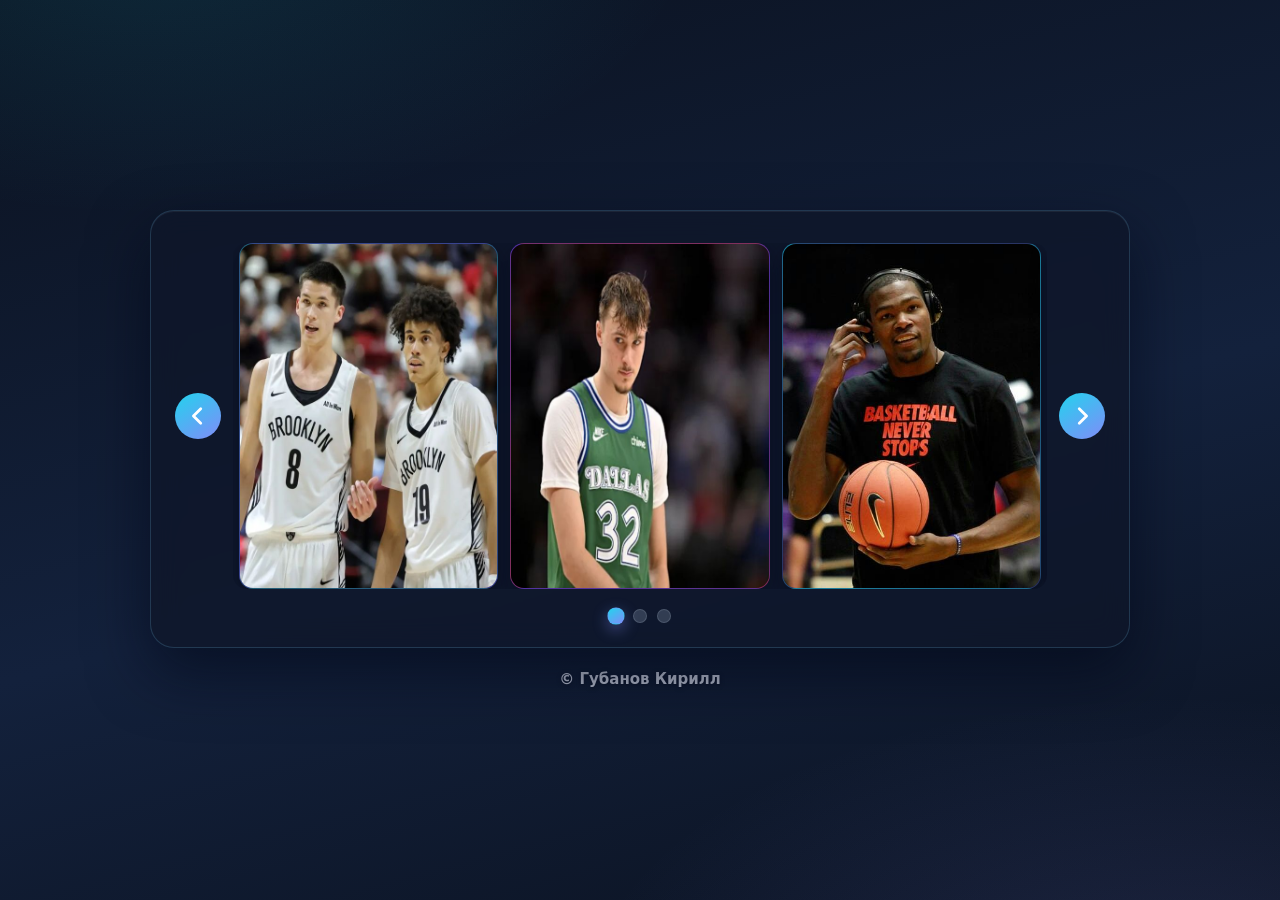
<file: index.html>
<!doctype html>
<html lang="ru">
<head>
  <meta charset="utf-8">
  <meta name="viewport" content="width=device-width, initial-scale=1">
  <meta name="theme-color" content="#0b1220">
  <title>Места, куда хочется вернуться — фотогалерея</title>
  <meta name="description" content="Фотогалерея путешествий: неоновый Токио, тихие переулки Киото и синий час на побережье Венеции. Восемь кадров, которые хочется пересматривать.">

  <link rel="icon" href="data:image/svg+xml,%3Csvg xmlns='http://www.w3.org/2000/svg' viewBox='0 0 64 64'%3E%3Crect width='64' height='64' rx='16' fill='%233858D6'/%3E%3Ccircle cx='32' cy='32' r='15' fill='none' stroke='white' stroke-width='4'/%3E%3Ccircle cx='32' cy='32' r='5' fill='white'/%3E%3C/svg%3E">

  <style>
    :root {
        --bg-deep: #0b1220;
        --bg-mid: #13213c;
        --card: rgba(15, 23, 42, 0.78);
        --card-border: rgba(125, 211, 252, 0.18);
        --text: #e8eefc;
        --muted: #93a4c3;
        --accent1: #22d3ee;
        --accent2: #818cf8;
        --accent3: #f0abfc;
        --glow: rgba(129, 140, 248, 0.45);
        --per-view: 3;
    }

    * {
        box-sizing: border-box;
    }

    body {
        margin: 0;
        min-height: 100vh;
        display: flex;
        flex-direction: column;
        align-items: center;
        justify-content: center;
        gap: 20px;
        padding: 24px 16px;
        overflow-x: hidden;
        background:
            radial-gradient(900px 480px at 12% -8%, rgba(34, 211, 238, 0.12), transparent 60%),
            radial-gradient(1000px 520px at 92% 112%, rgba(129, 140, 248, 0.16), transparent 60%),
            linear-gradient(165deg, var(--bg-deep) 0%, var(--bg-mid) 55%, var(--bg-deep) 100%);
        background-attachment: fixed;
        font-family: system-ui, -apple-system, "Segoe UI", Roboto, sans-serif;
        color: var(--text);
        line-height: 1.5;
    }

    .card {
        width: 100%;
        max-width: 980px;
        padding: 32px 24px 24px;
        background: var(--card);
        border: 1px solid var(--card-border);
        border-radius: 24px;
        box-shadow:
            0 24px 60px rgba(2, 6, 23, 0.6),
            inset 0 1px 0 rgba(255, 255, 255, 0.06);
        backdrop-filter: blur(14px);
        -webkit-backdrop-filter: blur(14px);
        max-height: 95vh;
        display: flex;
        flex-direction: column;
        justify-content: center;
    }

    .slider {
        display: flex;
        align-items: center;
        gap: 12px;
    }

    .viewport {
        flex: 1;
        min-width: 0;
        overflow: hidden;
        border-radius: 14px;
    }

    .track {
        display: flex;
        margin: 0;
        padding: 0;
        list-style: none;
        transition: transform 0.45s ease-in-out;
    }

    .slide {
        flex: 0 0 calc(100% / var(--per-view));
        padding: 0 6px;
    }

    .slide img {
        display: block;
        width: 100%;
        aspect-ratio: 3 / 4;
        max-height: 55vh;
        object-fit: cover;
        border-radius: 14px;
        user-select: none;
        -webkit-user-drag: none;
        box-shadow: 0 8px 22px rgba(2, 6, 23, 0.45);
        border: 1px solid rgba(125, 211, 252, 0.12);
        color: var(--muted);
        font-size: 14px;
        text-align: center;
    }

    /* Заглушки под фотографии: видны, пока файлы 1.jpg…8.jpg не добавлены */
    .slide:nth-child(3n + 1) img {
        background: linear-gradient(150deg, #164e63, #312e81);
    }
    .slide:nth-child(3n + 2) img {
        background: linear-gradient(150deg, #4c1d95, #831843);
    }
    .slide:nth-child(3n + 3) img {
        background: linear-gradient(150deg, #0e7490, #1e1b4b);
    }

    .arrow {
        flex: 0 0 auto;
        display: flex;
        align-items: center;
        justify-content: center;
        width: 46px;
        height: 46px;
        padding: 0;
        cursor: pointer;
        color: #ffffff;
        background: linear-gradient(145deg, var(--accent1), var(--accent2));
        border: none;
        border-radius: 50%;
        transition: transform 0.15s, box-shadow 0.15s, filter 0.15s;
        z-index: 10;
    }

    .arrow:hover {
        transform: scale(1.08);
        filter: brightness(1.1);
        box-shadow: 0 6px 18px var(--glow);
    }

    .arrow:focus-visible, .dot:focus-visible {
        outline: 3px solid var(--accent1);
        outline-offset: 2px;
    }

    .arrow svg {
        width: 22px;
        height: 22px;
        fill: none;
        stroke: currentColor;
        stroke-width: 3;
        stroke-linecap: round;
        stroke-linejoin: round;
    }

    .pager {
        display: flex;
        flex-direction: column;
        align-items: center;
        margin-top: 20px;
    }

    .dots {
        display: flex;
        flex-wrap: wrap;
        justify-content: center;
        gap: 10px;
    }

    .dot {
        width: 14px;
        height: 14px;
        padding: 0;
        cursor: pointer;
        background: rgba(148, 163, 184, 0.28);
        border: 1px solid rgba(148, 163, 184, 0.25);
        border-radius: 50%;
        transition: background 0.2s, transform 0.2s, box-shadow 0.2s;
    }

    .dot:hover {
        background: rgba(148, 163, 184, 0.5);
    }

    .dot.active {
        background: linear-gradient(145deg, var(--accent1), var(--accent2));
        border-color: transparent;
        transform: scale(1.25);
        box-shadow: 0 4px 12px var(--glow);
    }

    .main-footer {
        color: rgba(232, 238, 252, 0.75);
        font-size: 15px;
        font-weight: 600;
        text-align: center;
        text-shadow: 0 1px 4px rgba(2, 6, 23, 0.5);
        width: 100%;
    }

    .main-footer p {
        margin: 0;
    }

    @media (max-width: 600px) {
        :root {
            --per-view: 1;
        }
        .card {
            padding: 24px 12px 20px;
        }
        .slider {
            gap: 6px;
        }
        .arrow {
            width: 38px;
            height: 38px;
        }
        .slide img {
            max-height: 45vh;
        }
    }
  </style>
</head>
<body>

    <main class="card">
        <!-- Фотографии подключаются как 1.png … 7.png рядом с этим файлом -->
        <section id="gallery" class="slider" aria-label="Галерея изображений">
            <button type="button" class="arrow" id="prev" aria-label="Назад">
                <svg viewBox="0 0 24 24" aria-hidden="true"><path d="M15 4l-8 8 8 8"></path></svg>
            </button>

            <div class="viewport" id="viewport">
                <div class="track" id="track">
                    <div class="slide"><img src="1.png" alt="Фото 1"></div>
                    <div class="slide"><img src="2.png" alt="Фото 2"></div>
                    <div class="slide"><img src="3.png" alt="Фото 3"></div>
                    <div class="slide"><img src="4.png" alt="Фото 4"></div>
                    <div class="slide"><img src="5.png" alt="Фото 5"></div>
                    <div class="slide"><img src="6.png" alt="Фото 6"></div>
                    <div class="slide"><img src="7.png" alt="Фото 7"></div>
                </div>
            </div>

            <button type="button" class="arrow" id="next" aria-label="Вперёд">
                <svg viewBox="0 0 24 24" aria-hidden="true"><path d="M9 4l8 8-8 8"></path></svg>
            </button>
        </section>

        <nav class="pager" aria-label="Страницы галереи">
            <div class="dots" id="dots"></div>
        </nav>
    </main>

    <footer class="main-footer">
        <p>© Губанов Кирилл</p>
    </footer>

    <script>
        "use strict";

        document.addEventListener("DOMContentLoaded", function () {
            const phoneQuery = window.matchMedia("(max-width: 600px)");
            const track = document.getElementById("track");
            const viewport = document.getElementById("viewport");
            const prevButton = document.getElementById("prev");
            const nextButton = document.getElementById("next");
            const dotsBox = document.getElementById("dots");

            // Все слайды галереи
            const slides = track.children;
            const total = slides.length;
            let currentPageIndex = 0;

            function getPerView() {
                return phoneQuery.matches ? 1 : 3;
            }

            function getPageCount() {
                return Math.ceil(total / getPerView());
            }

            function render() {
                const perView = getPerView();
                // Ограничиваем индекс, чтобы не улететь в пустоту
                const startIndex = Math.min(currentPageIndex * perView, total - perView);

                // Высчитываем точный сдвиг в пикселях
                const shiftPx = startIndex * (viewport.offsetWidth / perView);

                // Сдвигаем ленту
                track.style.transform = "translateX(-" + shiftPx + "px)";

                // Обновляем точки
                const dots = dotsBox.children;
                for (let i = 0; i < dots.length; i++) {
                    dots[i].classList.toggle("active", i === currentPageIndex);
                }
            }

            function goToPage(pageNumber) {
                const count = getPageCount();
                // Зацикливаем
                if (pageNumber < 0) {
                    currentPageIndex = count - 1;
                } else if (pageNumber >= count) {
                    currentPageIndex = 0;
                } else {
                    currentPageIndex = pageNumber;
                }
                render();
            }

            function buildDots() {
                dotsBox.innerHTML = "";
                const count = getPageCount();
                for (let i = 0; i < count; i++) {
                    const dot = document.createElement("button");
                    dot.type = "button";
                    dot.className = "dot";
                    dot.setAttribute("aria-label", "Страница " + (i + 1));
                    if (i === 0) dot.classList.add("active");

                    dot.addEventListener("click", function () {
                        goToPage(i);
                    });
                    dotsBox.appendChild(dot);
                }
            }

            prevButton.addEventListener("click", function () {
                goToPage(currentPageIndex - 1);
            });

            nextButton.addEventListener("click", function () {
                goToPage(currentPageIndex + 1);
            });

            // Свайпы для тачскринов
            let startX = null;
            viewport.addEventListener("pointerdown", function (e) {
                startX = e.clientX;
            });
            viewport.addEventListener("pointerup", function (e) {
                if (startX !== null && Math.abs(e.clientX - startX) > 40) {
                    if (e.clientX < startX) {
                        goToPage(currentPageIndex + 1);
                    } else {
                        goToPage(currentPageIndex - 1);
                    }
                }
                startX = null;
            });

            // Пересчет при ресайзе окна
            window.addEventListener("resize", function () {
                // При изменении размера сбрасываем на 1 страницу, чтобы не было багов
                currentPageIndex = 0;
                buildDots();
                render();
            });

            // Запускаем
            buildDots();

            // Небольшая задержка перед первым рендером, чтобы браузер успел отрисовать размеры
            setTimeout(render, 50);
        });
    </script>
</body>
</html>
</file>
